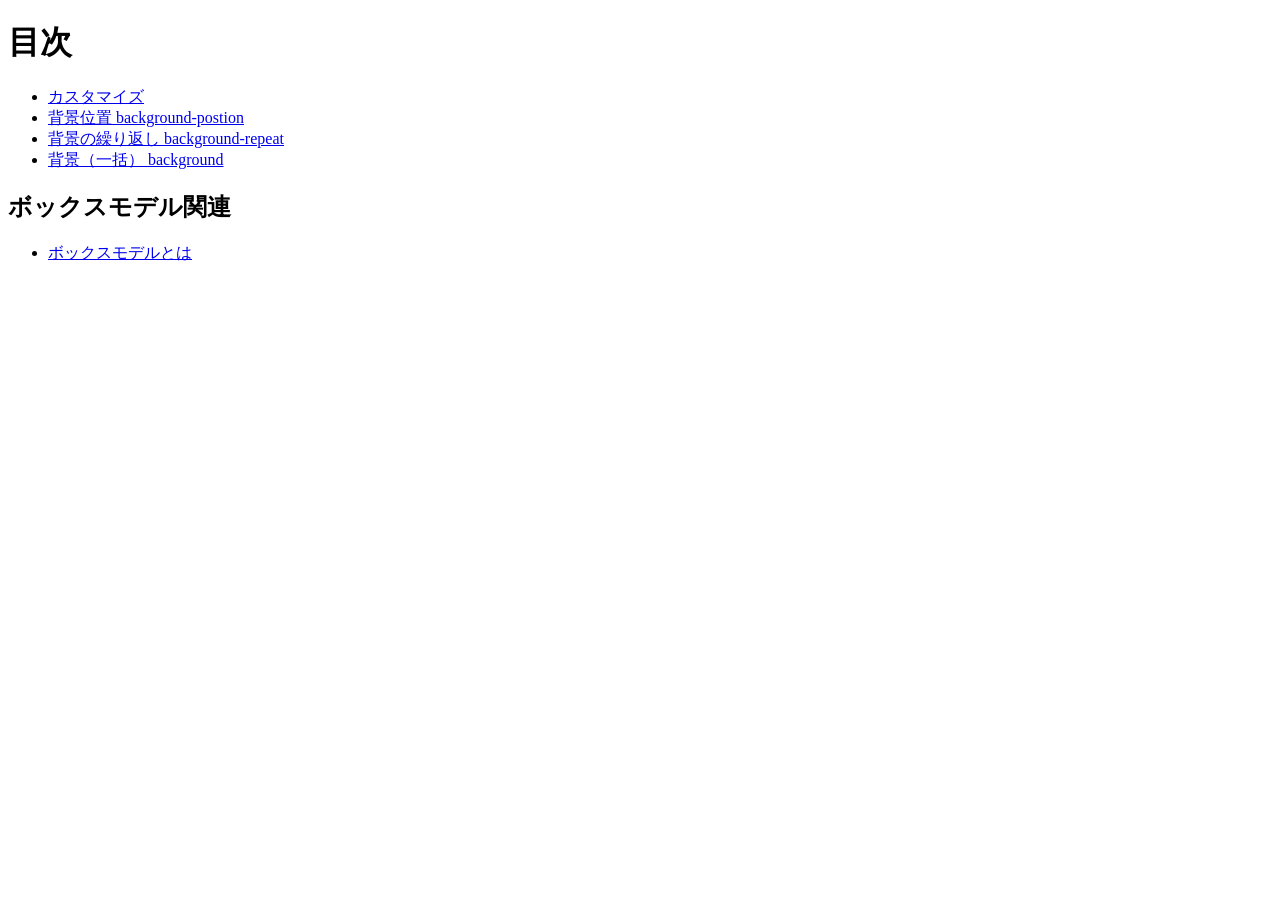
<file: index.html>
<!DOCTYPE html>
<html lang="ja">
    <head>
        <meta charset="utf-8">
        <title>20260709</title>
    </head>

    <body>
        <h1>目次</h1>
        <ul>
            <li><a href="custom/index.html">カスタマイズ</a></li>
            <li><a href="bgp/index.html">背景位置 background-postion</a></li>
            <li><a href="bgr/index.html">背景の繰り返し background-repeat</a></li>
            <li><a href="bg/index.html">背景（一括） background</a></li>
        </ul>

        <h2>ボックスモデル関連</h2>
            <ul>
                <li><a href="bm/index.html">ボックスモデルとは</a></li>
            </ul>
    </body>
</html>
</file>
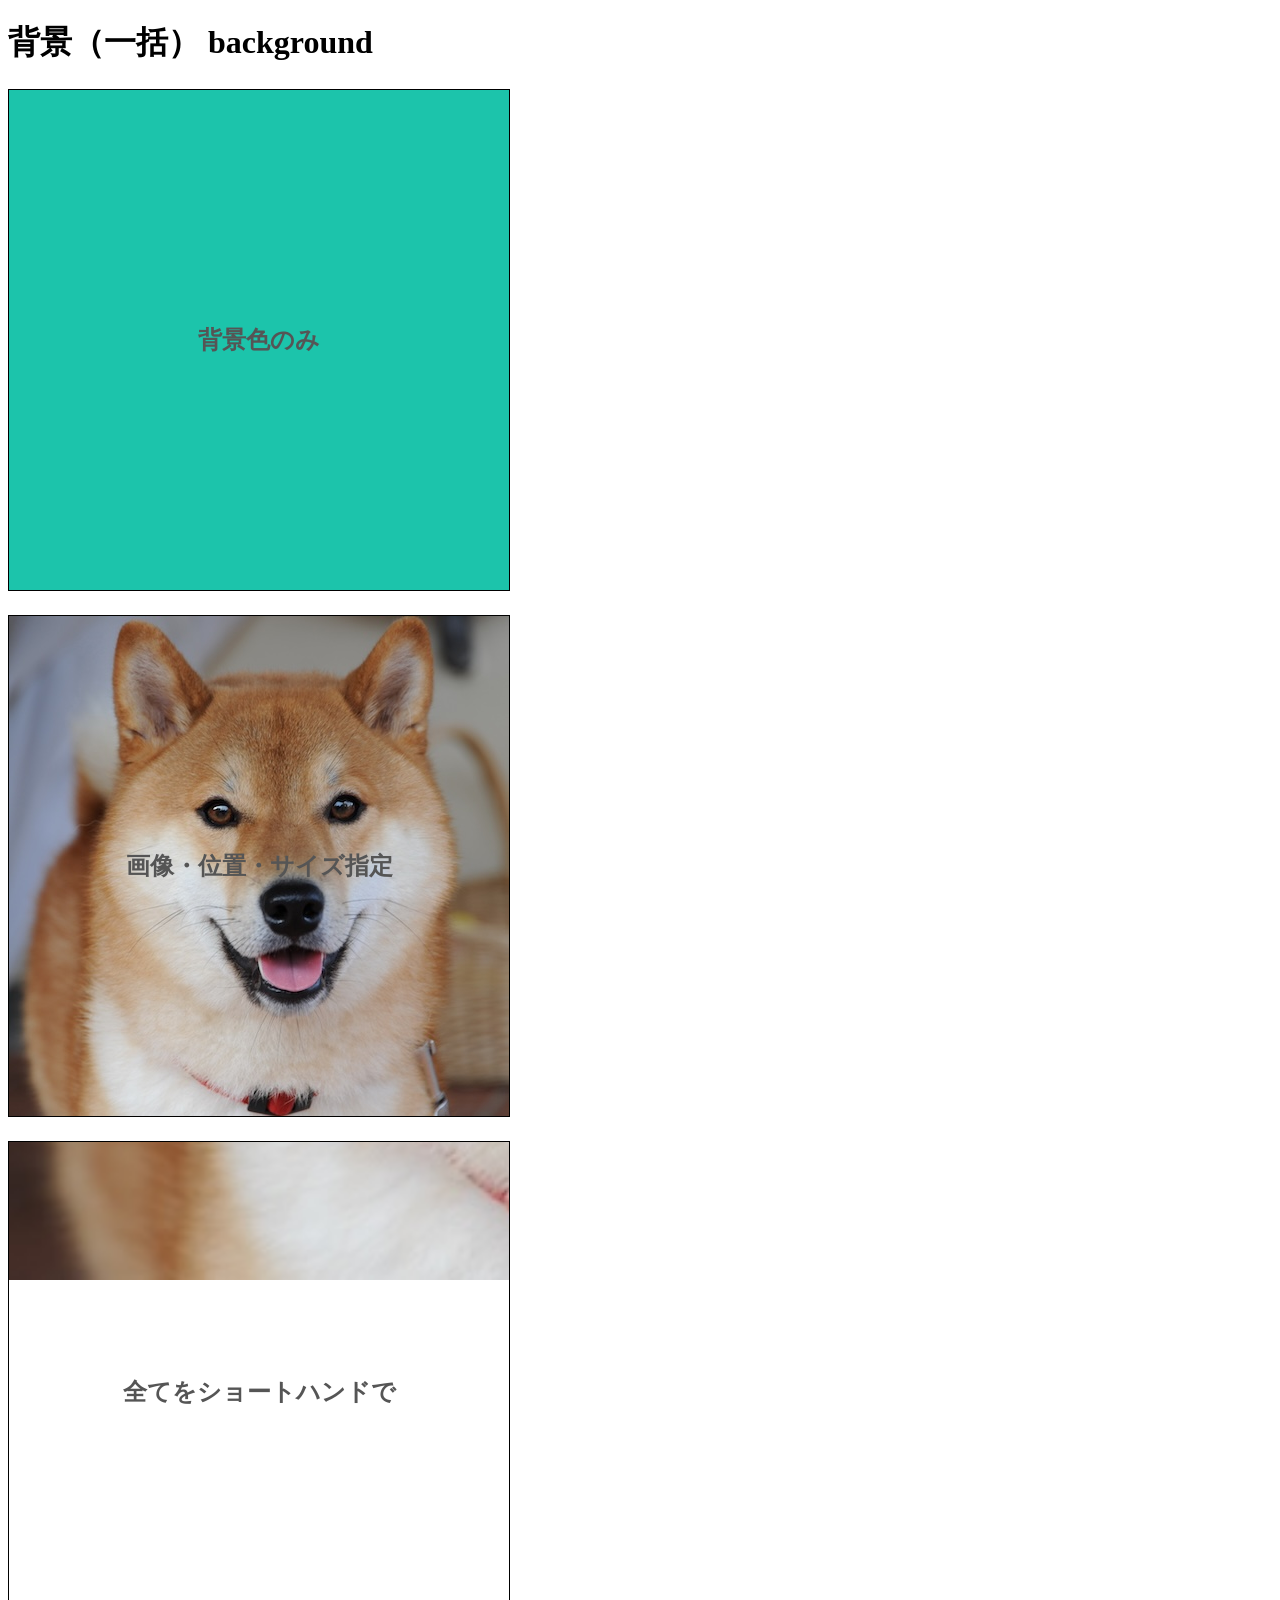
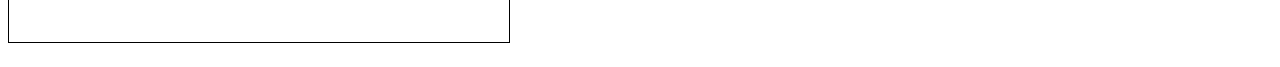
<file: bg/index.html>
<!DOCTYPE html>
<html lang="ja">
    <head>
        <meta charset="utf-8">
        <title>背景（一括）</title>
        <link rel="stylesheet" href="sytle.css">
    </head>

    <body>
        <h1>背景（一括） background</h1>
        
        <div class="bg-1">背景色のみ</div>
        <div class="bg-2">画像・位置・サイズ指定</div>
        <div class="bg-3">全てをショートハンドで</div>
    </body>
</html>
</file>
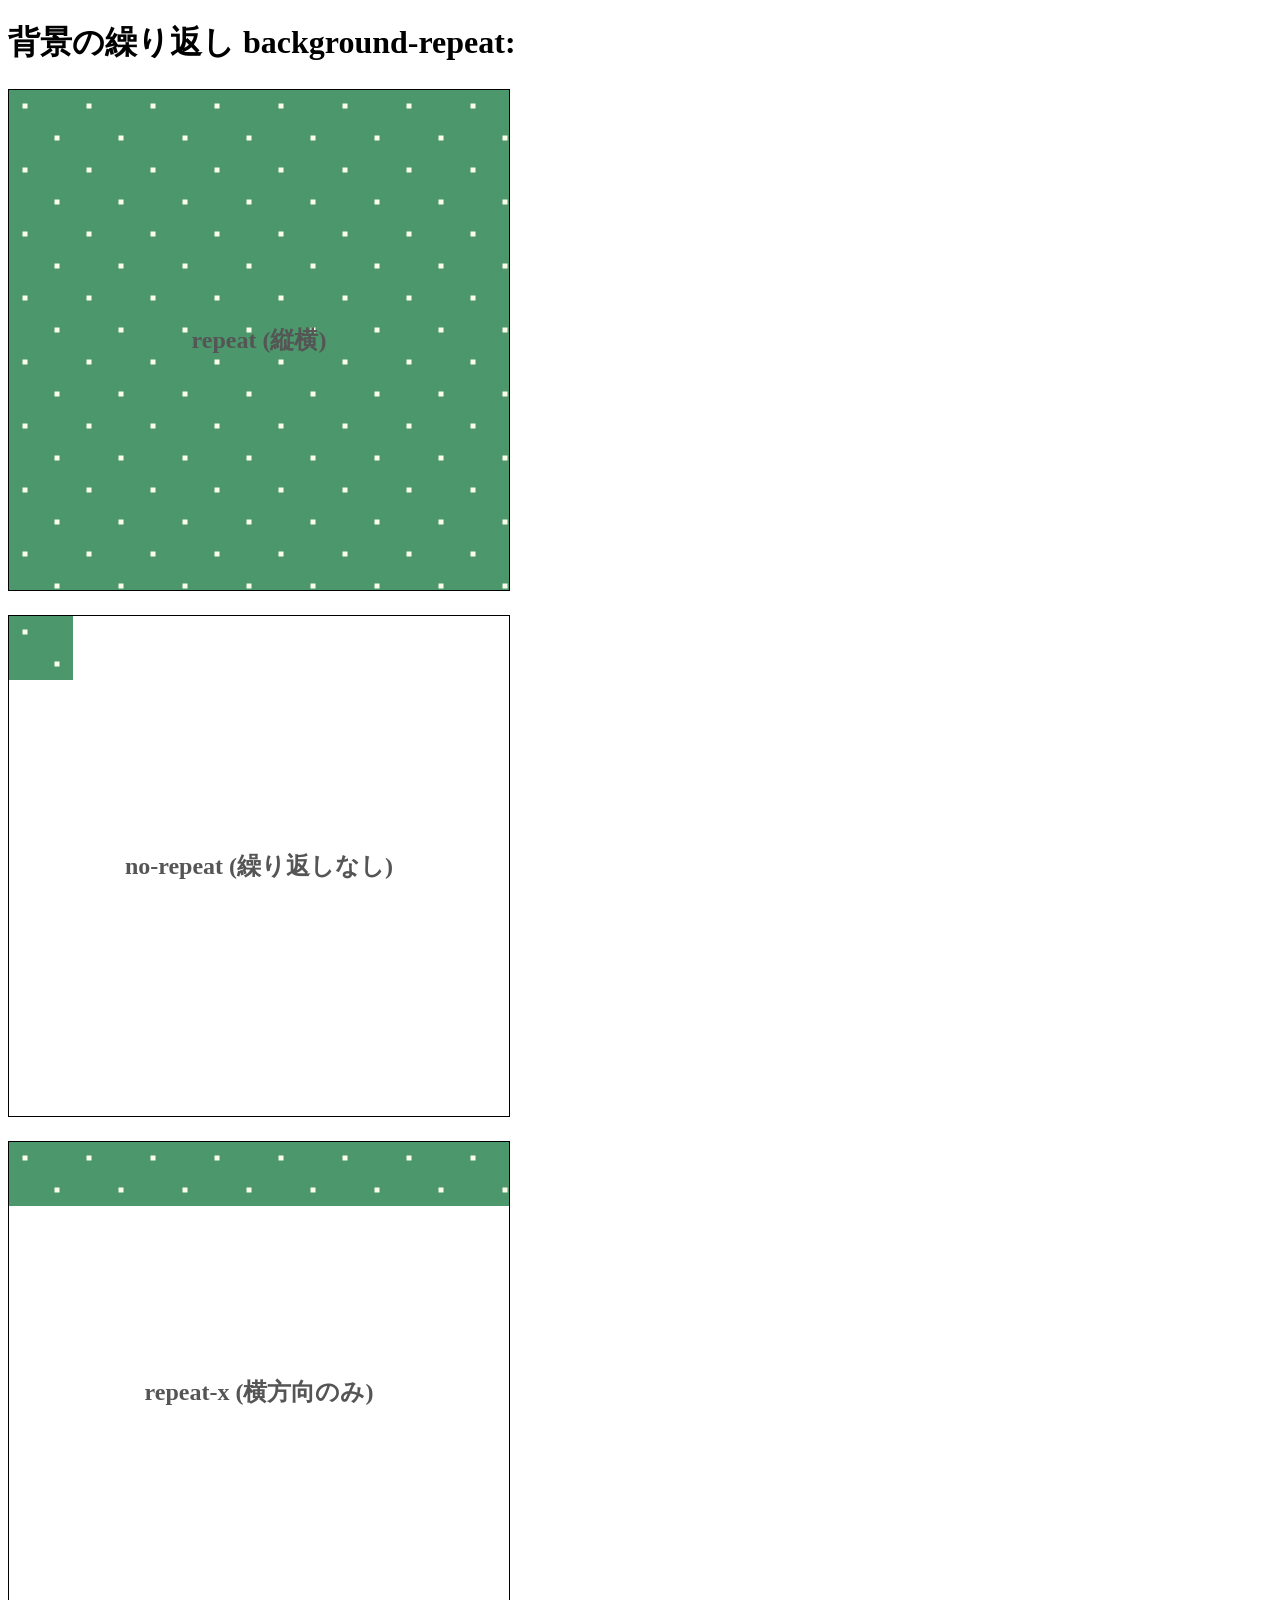
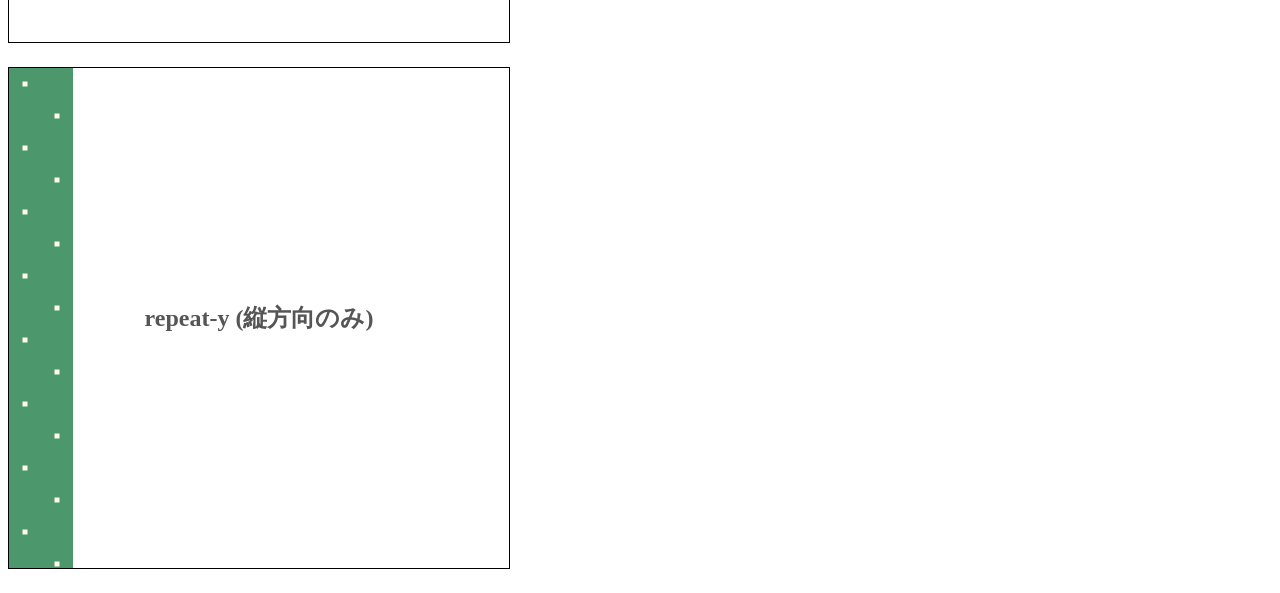
<file: bgr/index.html>
<!DOCTYPE html>
<html lang="ja">
    <head>
        <meta charset="utf-8">
        <title>背景の繰り返し background-repeat</title>
        <link rel="stylesheet" href="style.css">
    </head>
    <body>
        <h1>背景の繰り返し background-repeat:</h1>

        <div class="repeat">repeat (縦横)</div>
        <div class="no-repeat">no-repeat (繰り返しなし)</div>
        <div class="repeat-x">repeat-x (横方向のみ)</div>
        <div class="repeat-y">repeat-y (縦方向のみ)</div>
    </body>
</html>
</file>
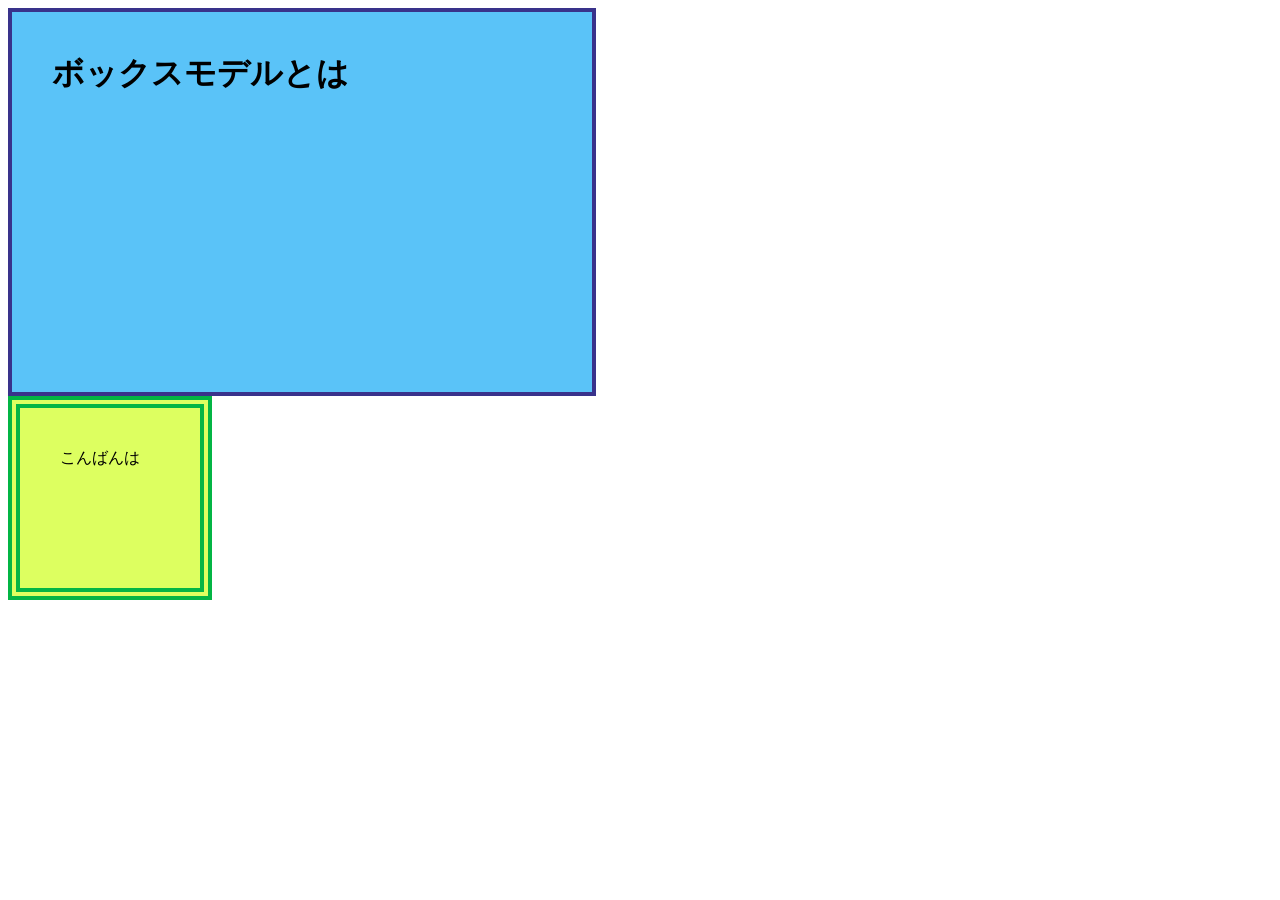
<file: bm/index.html>
<!DOCTYPE html>
<html lang="ja">
    <head>
        <meta charset="utf-8">
        <title>ボックスモデルとは</title>
        <link rel="stylesheet" href="sytle.css">
    </head>

    <body>
        <h1>ボックスモデルとは</h1>
        <div>こんばんは</div>
    </body>
</html>
</file>
<file: bg/sytle.css>
@charset "utf-8";
@charset "utf-8";

/* 共通スタイル */
div {
    /* 共通領域 */
    width: 500px;
    height: 500px;
    border: 1px solid #000;
    margin: 1em 0;
        /* 文字 */
    color: #555;
    font-size: 24px;
    font-weight: bold;
    display: flex;
    align-items: center;
    justify-content: center;
        /* 背景画像 */
    background-image: url("");
    background-repeat: no-repeat;
}

.bg-1 {
    background: #1cc4ab;
}

.bg-2 {
    background: url("dog.jpg") center / contain no-repeat;
}

.bg-3{
    background: url(dog.jpg) right top / cover fixed no-repeat;
}
</file>
<file: bgr/style.css>
@charset "utf-8";

/* 共通スタイル */
div {
    /* 共通領域 */
    width: 500px;
    height: 500px;
    border: 1px solid #000;
    margin: 1em 0;
        /* 文字 */
    color: #555;
    font-size: 24px;
    font-weight: bold;
    display: flex;
    align-items: center;
    justify-content: center;
        /* 背景画像 */
    background-image: url("pattern.jpg");
    background-repeat: no-repeat;
}

.repeat {
    background-repeat: repeat;
}

.no-repeat {
    background-repeat: no-repeat;
}

.repeat-x {
    background-repeat: repeat-x;
}

.repeat-y {
    background-repeat: repeat-y;
}
</file>
<file: bm/sytle.css>
@charset "utf-8";

h1 {
    background: hwb(200 27% 3% / 0.886);
    width: 500px;
    height: 300px;
    padding: 40px;
    border: 4px solid hsl(245, 47%, 37%);
    margin: 0;
}

div {
    background: lab(95.82% -27.69 69.78);
    width: 100px;
    height: 100px;
    padding: 40px;
    border: 12px double hwb(142 1% 29%);
    margin: 100;
}
</file>
